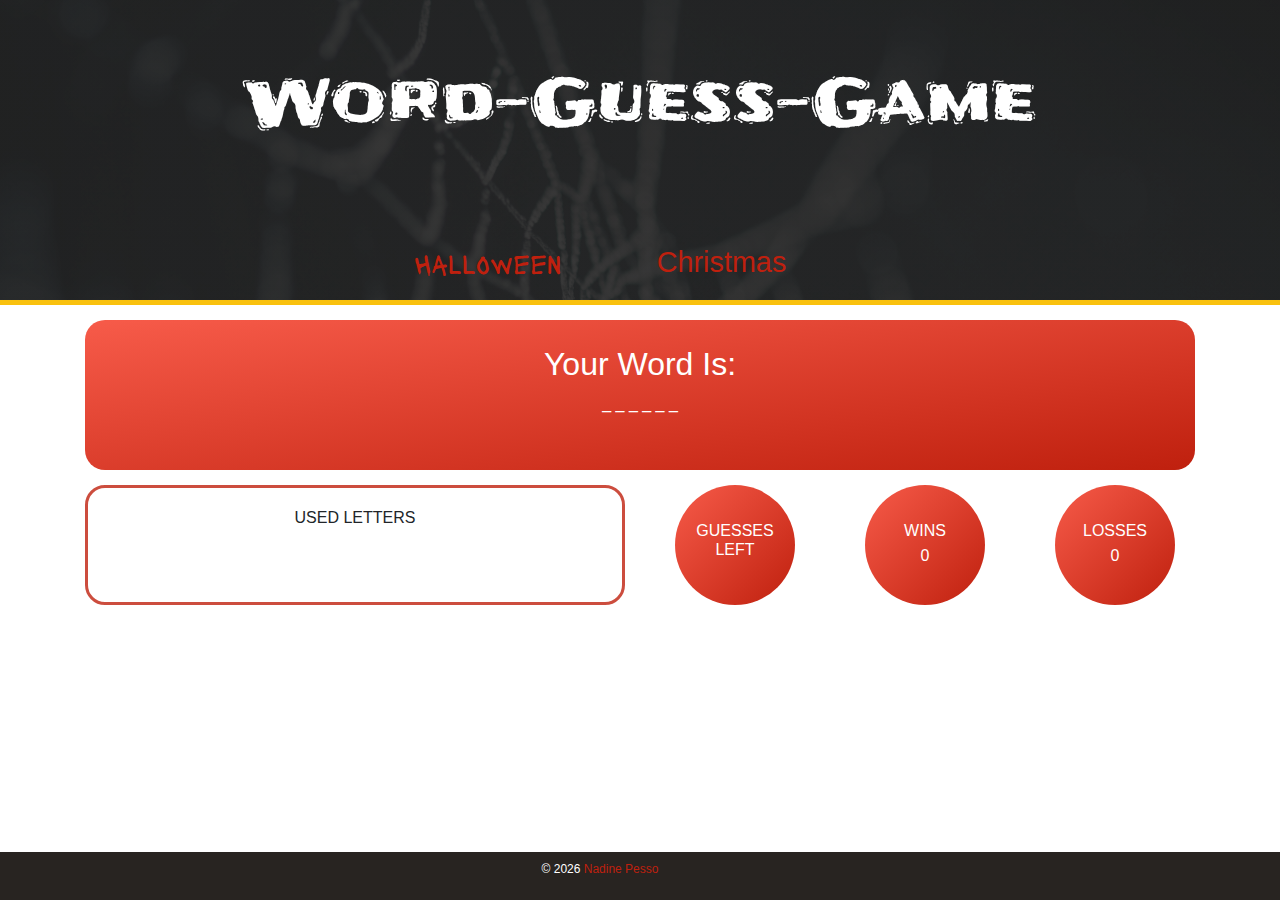
<file: index.html>
<!DOCTYPE html>
<html lang="en">
  <head>
    <meta charset="UTF-8" />
    <meta name="viewport" content="width=device-width, initial-scale=1.0" />
    <meta http-equiv="X-UA-Compatible" content="ie=edge" />

    <title>Halloween Word-Guess-Game</title>

    <!-- STYLESHEETS: RESET, BOOTSTRAP, FONTS, CUSTOM -->
    <link rel="stylesheet" href="assets/css/reset.css" />
    <link
      rel="stylesheet"
      href="https://stackpath.bootstrapcdn.com/bootstrap/4.3.1/css/bootstrap.min.css"
      integrity="sha384-ggOyR0iXCbMQv3Xipma34MD+dH/1fQ784/j6cY/iJTQUOhcWr7x9JvoRxT2MZw1T"
      crossorigin="anonymous"
    />
    <link
      rel="stylesheet"
      href="https://use.fontawesome.com/releases/v5.8.1/css/all.css"
    />
    <link
      href="https://fonts.googleapis.com/css?family=Lacquer|Mountains+of+Christmas:700|Frijole|Railway:400,700&display=swap"
      rel="stylesheet"
    />
    <link rel="stylesheet" href="assets/css/halloweenStyle.css" />
  </head>
  <body>
    <!-- HEADER -->
    <div class="header">
      <div class="jumbotron-fluid">
        <h1 class="heading-primary">Word-Guess-Game</h1>
      </div>

      <!-- NAVIGATION -->
      <nav class="navbar navbar-expand-sm">
        <ul class="navbar-nav mt-2 mt-lg-0 mx-auto">
          <li class="nav-item active">
            <a class="nav-link halloween" href="index.html"
              >Halloween <span class="sr-only">(current)</span></a
            >
          </li>
          <li class="nav-item">
            <a class="nav-link christmas" href="themes/christmasGame.html"
              >Christmas</a
            >
          </li>
        </ul>
      </nav>
    </div>

    <!-- GAME CONTENT -->
    <div class="container">
      <div class="row">
        <div class="col-12">
          <div class="card transparent card-guess-word">
            <div class="card-body">
              <h3 class="heading-secondary">Your Word Is:</h3>
              <p id="guessWord"></p>
            </div>
          </div>
        </div>

        <div class="col-lg-6 col-md-12">
          <div class="card-guesses">
            <div class="card-body">
              <h5 class="heading-tertiary">Used Letters</h5>
              <p id="guesses"></p>
            </div>
          </div>
        </div>

        <div class="col-lg-2 col-4 text-center">
          <div class="card-remaining">
            <div class="card-body">
              <h5 class="card-title heading-tertiary">Guesses Left</h5>
              <p id="guessesRemaining"></p>
            </div>
          </div>
        </div>

        <div class="col-lg-2 col-4">
          <div class="card-wins">
            <div class="card-body">
              <h5 class="card-title heading-tertiary">Wins</h5>
              <p id="wins"></p>
            </div>
          </div>
        </div>

        <div class="col-lg-2 col-4">
          <div class="card-losses">
            <div class="card-body">
              <h5 class="card-title heading-tertiary">Losses</h5>
              <p id="losses"></p>
            </div>
          </div>
        </div>
      </div>
    </div>

    <!-- FOOTER -->
    <nav class="navbar fixed-bottom navbar-light footer">
      <p class="footer-text mx-auto">
        ©
        <span id="year"></span>
        <a href="https://github.com/nadinejuraschek">Nadine Pesso</a>
      </p>
    </nav>
    <!-- JAVASCRIPT -->
    <script
      src="https://code.jquery.com/jquery-3.3.1.slim.min.js"
      integrity="sha384-q8i/X+965DzO0rT7abK41JStQIAqVgRVzpbzo5smXKp4YfRvH+8abtTE1Pi6jizo"
      crossorigin="anonymous"
    ></script>
    <script
      src="https://cdnjs.cloudflare.com/ajax/libs/popper.js/1.14.7/umd/popper.min.js"
      integrity="sha384-UO2eT0CpHqdSJQ6hJty5KVphtPhzWj9WO1clHTMGa3JDZwrnQq4sF86dIHNDz0W1"
      crossorigin="anonymous"
    ></script>
    <script
      src="https://stackpath.bootstrapcdn.com/bootstrap/4.3.1/js/bootstrap.min.js"
      integrity="sha384-JjSmVgyd0p3pXB1rRibZUAYoIIy6OrQ6VrjIEaFf/nJGzIxFDsf4x0xIM+B07jRM"
      crossorigin="anonymous"
    ></script>
    <script
      type="text/javascript"
      src="assets/javascript/halloweenGame.js"
    ></script>
  </body>
</html>
</file>
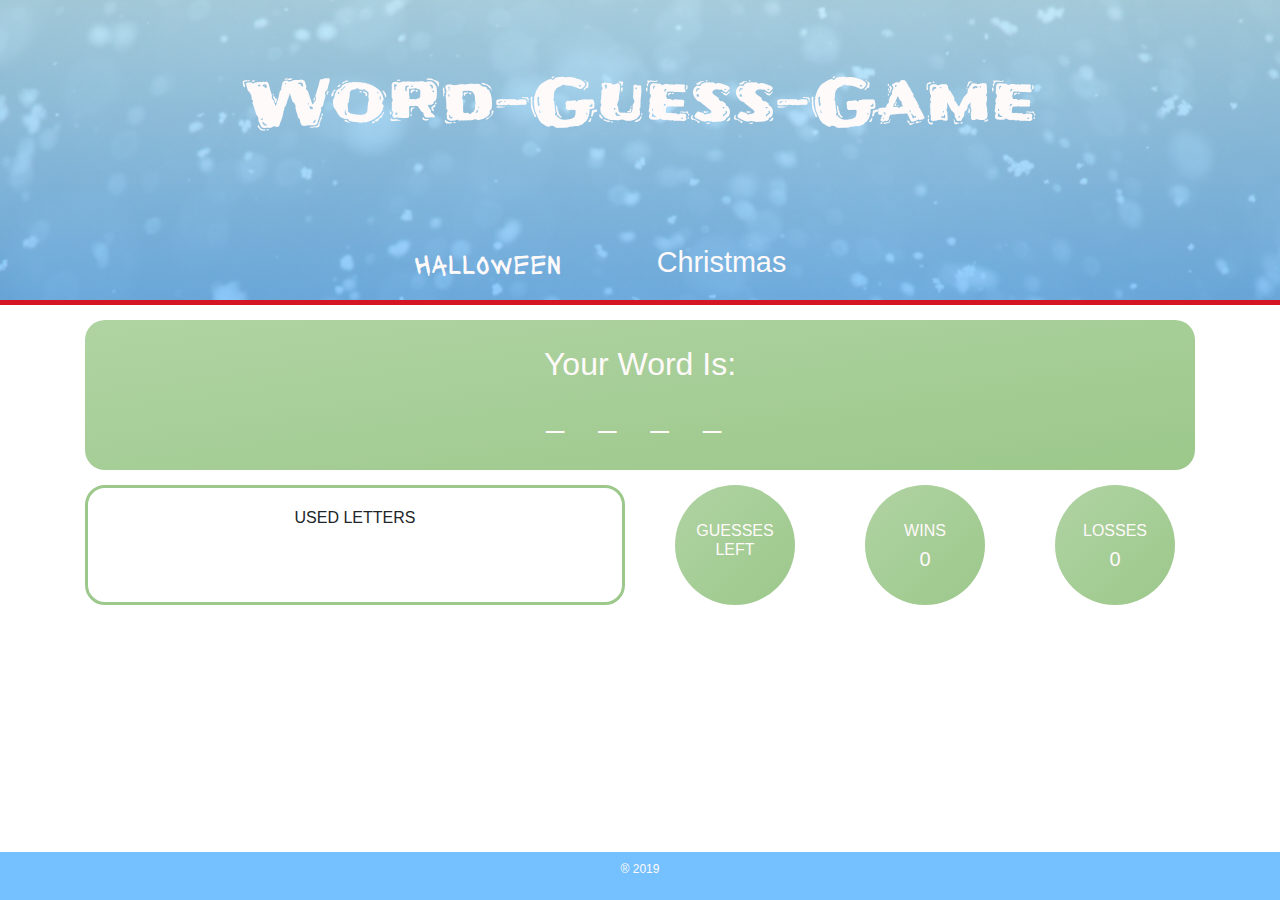
<file: christmasGame.html>
<!DOCTYPE html>
<html lang="en">
  <head>
    <meta charset="UTF-8" />
    <meta name="viewport" content="width=device-width, initial-scale=1.0" />
    <meta http-equiv="X-UA-Compatible" content="ie=edge" />

    <title>Christmas Word-Guess-Game</title>

    <!-- STYLESHEETS: RESET, BOOTSTRAP, FONTS, CUSTOM -->
    <link rel="stylesheet" href="assets/css/reset.css" />
    <link
      rel="stylesheet"
      href="https://stackpath.bootstrapcdn.com/bootstrap/4.3.1/css/bootstrap.min.css"
      integrity="sha384-ggOyR0iXCbMQv3Xipma34MD+dH/1fQ784/j6cY/iJTQUOhcWr7x9JvoRxT2MZw1T"
      crossorigin="anonymous"
    />
    <link
      rel="stylesheet"
      href="https://use.fontawesome.com/releases/v5.8.1/css/all.css"
    />
    <link
      href="https://fonts.googleapis.com/css?family=Lacquer|Mountains+of+Christmas:700|Frijole|Railway:400,700&display=swap"
      rel="stylesheet"
    />
    <link rel="stylesheet" href="assets/css/christmasStyle.css" />
  </head>
  <body>
    <!-- HEADER -->
    <div class="header">
      <div class="jumbotron-fluid">
        <h1 class="heading-primary">Word-Guess-Game</h1>
      </div>

      <!-- NAVIGATION -->
      <nav class="navbar navbar-expand-sm">
        <ul class="navbar-nav mt-2 mt-lg-0 mx-auto">
          <li class="nav-item active">
            <a class="nav-link halloween" href="index.html">Halloween</a>
          </li>
          <li class="nav-item">
            <a class="nav-link christmas" href="christmasGame.html"
              >Christmas <span class="sr-only">(current)</span></a
            >
          </li>
        </ul>
      </nav>
    </div>

    <!-- GAME CONTENT -->
    <div class="container">
      <div class="row">
        <div class="col-12">
          <div class="card transparent card-guess-word">
            <div class="card-body">
              <h3 class="heading-secondary">Your Word Is:</h3>
              <p id="guessWord"></p>
            </div>
          </div>
        </div>

        <div class="col-lg-6 col-md-12">
          <div class="card-guesses">
            <div class="card-body">
              <h5 class="heading-tertiary">Used Letters</h5>
              <p id="guesses"></p>
            </div>
          </div>
        </div>

        <div class="col-lg-2 col-4 text-center">
          <div class="card-remaining">
            <div class="card-body">
              <h5 class="card-title heading-tertiary">Guesses Left</h5>
              <p id="guessesRemaining"></p>
            </div>
          </div>
        </div>

        <div class="col-lg-2 col-4">
          <div class="card-wins">
            <div class="card-body">
              <h5 class="card-title heading-tertiary">Wins</h5>
              <p id="wins"></p>
            </div>
          </div>
        </div>

        <div class="col-lg-2 col-4">
          <div class="card-losses">
            <div class="card-body">
              <h5 class="card-title heading-tertiary">Losses</h5>
              <p id="losses"></p>
            </div>
          </div>
        </div>
      </div>
    </div>

    <!-- FOOTER -->
    <nav class="navbar fixed-bottom navbar-light footer">
      <p class="footer-text mx-auto">® 2019</p>
    </nav>
    <!-- JAVASCRIPT -->
    <script
      src="https://code.jquery.com/jquery-3.3.1.slim.min.js"
      integrity="sha384-q8i/X+965DzO0rT7abK41JStQIAqVgRVzpbzo5smXKp4YfRvH+8abtTE1Pi6jizo"
      crossorigin="anonymous"
    ></script>
    <script
      src="https://cdnjs.cloudflare.com/ajax/libs/popper.js/1.14.7/umd/popper.min.js"
      integrity="sha384-UO2eT0CpHqdSJQ6hJty5KVphtPhzWj9WO1clHTMGa3JDZwrnQq4sF86dIHNDz0W1"
      crossorigin="anonymous"
    ></script>
    <script
      src="https://stackpath.bootstrapcdn.com/bootstrap/4.3.1/js/bootstrap.min.js"
      integrity="sha384-JjSmVgyd0p3pXB1rRibZUAYoIIy6OrQ6VrjIEaFf/nJGzIxFDsf4x0xIM+B07jRM"
      crossorigin="anonymous"
    ></script>
    <script
      type="text/javascript"
      src="assets/javascript/christmasGame.js"
    ></script>
  </body>
</html>
</file>
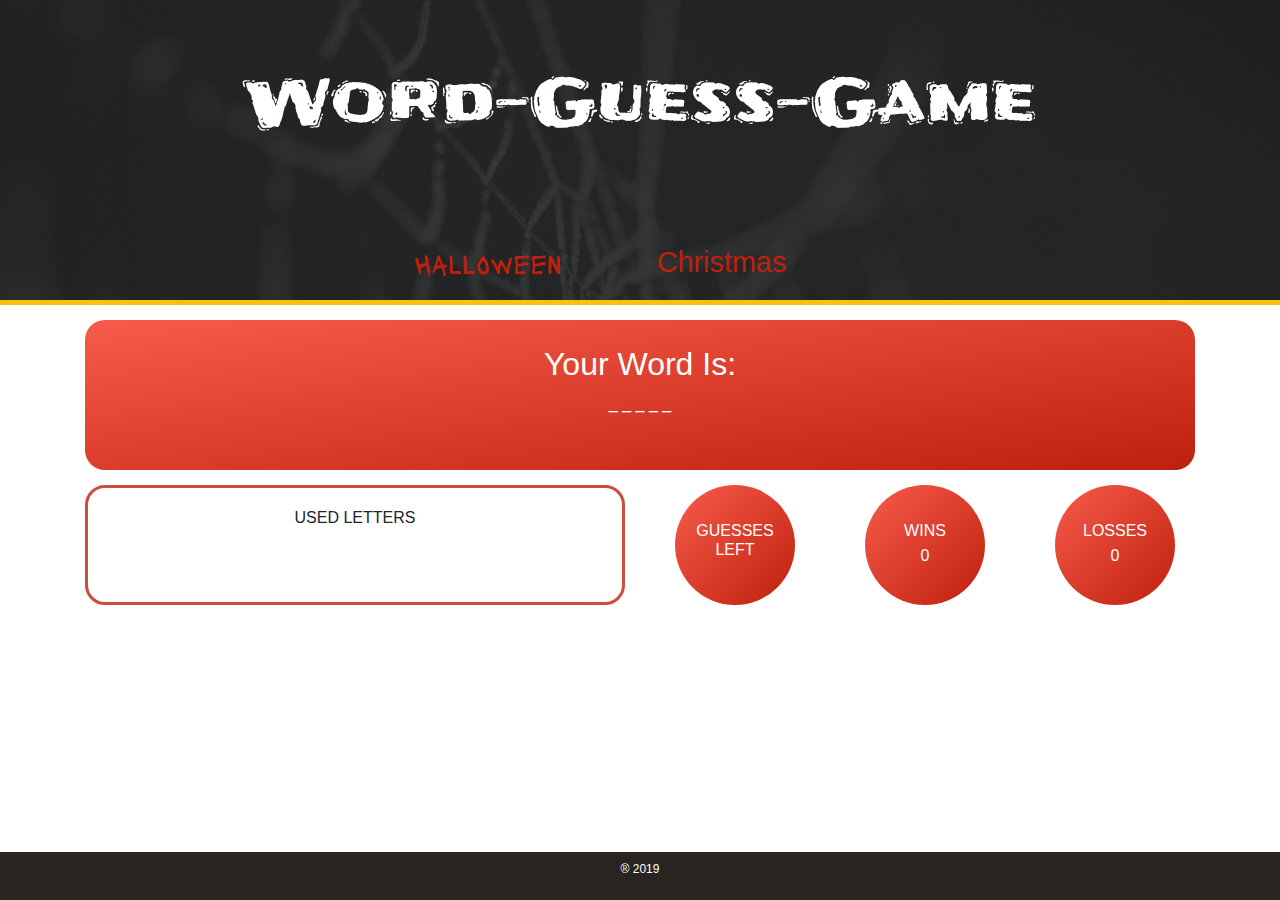
<file: halloweenGame.html>
<!DOCTYPE html>
<html lang="en">
  <head>
    <meta charset="UTF-8" />
    <meta name="viewport" content="width=device-width, initial-scale=1.0" />
    <meta http-equiv="X-UA-Compatible" content="ie=edge" />

    <title>Halloween Word-Guess-Game</title>

    <!-- STYLESHEETS: RESET, BOOTSTRAP, FONTS, CUSTOM -->
    <link rel="stylesheet" href="assets/css/reset.css" />
    <link
      rel="stylesheet"
      href="https://stackpath.bootstrapcdn.com/bootstrap/4.3.1/css/bootstrap.min.css"
      integrity="sha384-ggOyR0iXCbMQv3Xipma34MD+dH/1fQ784/j6cY/iJTQUOhcWr7x9JvoRxT2MZw1T"
      crossorigin="anonymous"
    />
    <link
      rel="stylesheet"
      href="https://use.fontawesome.com/releases/v5.8.1/css/all.css"
    />
    <link
      href="https://fonts.googleapis.com/css?family=Lacquer|Mountains+of+Christmas:700|Frijole|Railway:400,700&display=swap"
      rel="stylesheet"
    />
    <link rel="stylesheet" href="assets/css/halloweenStyle.css" />
  </head>
  <body>
    <!-- HEADER -->
    <div class="header">
      <div class="jumbotron-fluid">
        <h1 class="heading-primary">Word-Guess-Game</h1>
      </div>

      <!-- NAVIGATION -->
      <nav class="navbar navbar-expand-sm">
        <ul class="navbar-nav mt-2 mt-lg-0 mx-auto">
          <li class="nav-item active">
            <a class="nav-link halloween" href="halloweenTheme.html"
              >Halloween <span class="sr-only">(current)</span></a
            >
          </li>
          <li class="nav-item">
            <a class="nav-link christmas" href="christmasTheme.html"
              >Christmas</a
            >
          </li>
        </ul>
      </nav>
    </div>

    <!-- GAME CONTENT -->
    <div class="container">
      <div class="row">
        <div class="col-12">
          <div class="card transparent card-guess-word">
            <div class="card-body">
              <h3 class="heading-secondary">Your Word Is:</h3>
              <p id="guessWord"></p>
            </div>
          </div>
        </div>

        <div class="col-lg-6 col-md-12">
          <div class="card-guesses">
            <div class="card-body">
              <h5 class="heading-tertiary">Used Letters</h5>
              <p id="guesses"></p>
            </div>
          </div>
        </div>

        <div class="col-lg-2 col-4 text-center">
          <div class="card-remaining">
            <div class="card-body">
              <h5 class="card-title heading-tertiary">Guesses Left</h5>
              <p id="guessesRemaining"></p>
            </div>
          </div>
        </div>

        <div class="col-lg-2 col-4">
          <div class="card-wins">
            <div class="card-body">
              <h5 class="card-title heading-tertiary">Wins</h5>
              <p id="wins"></p>
            </div>
          </div>
        </div>

        <div class="col-lg-2 col-4">
          <div class="card-losses">
            <div class="card-body">
              <h5 class="card-title heading-tertiary">Losses</h5>
              <p id="losses"></p>
            </div>
          </div>
        </div>
      </div>
    </div>

    <!-- FOOTER -->
    <nav class="navbar fixed-bottom navbar-light footer">
      <p class="footer-text mx-auto">® 2019</p>
    </nav>
    <!-- JAVASCRIPT -->
    <script
      src="https://code.jquery.com/jquery-3.3.1.slim.min.js"
      integrity="sha384-q8i/X+965DzO0rT7abK41JStQIAqVgRVzpbzo5smXKp4YfRvH+8abtTE1Pi6jizo"
      crossorigin="anonymous"
    ></script>
    <script
      src="https://cdnjs.cloudflare.com/ajax/libs/popper.js/1.14.7/umd/popper.min.js"
      integrity="sha384-UO2eT0CpHqdSJQ6hJty5KVphtPhzWj9WO1clHTMGa3JDZwrnQq4sF86dIHNDz0W1"
      crossorigin="anonymous"
    ></script>
    <script
      src="https://stackpath.bootstrapcdn.com/bootstrap/4.3.1/js/bootstrap.min.js"
      integrity="sha384-JjSmVgyd0p3pXB1rRibZUAYoIIy6OrQ6VrjIEaFf/nJGzIxFDsf4x0xIM+B07jRM"
      crossorigin="anonymous"
    ></script>
    <script
      type="text/javascript"
      src="assets/javascript/halloweenGame.js"
    ></script>
  </body>
</html>
</file>
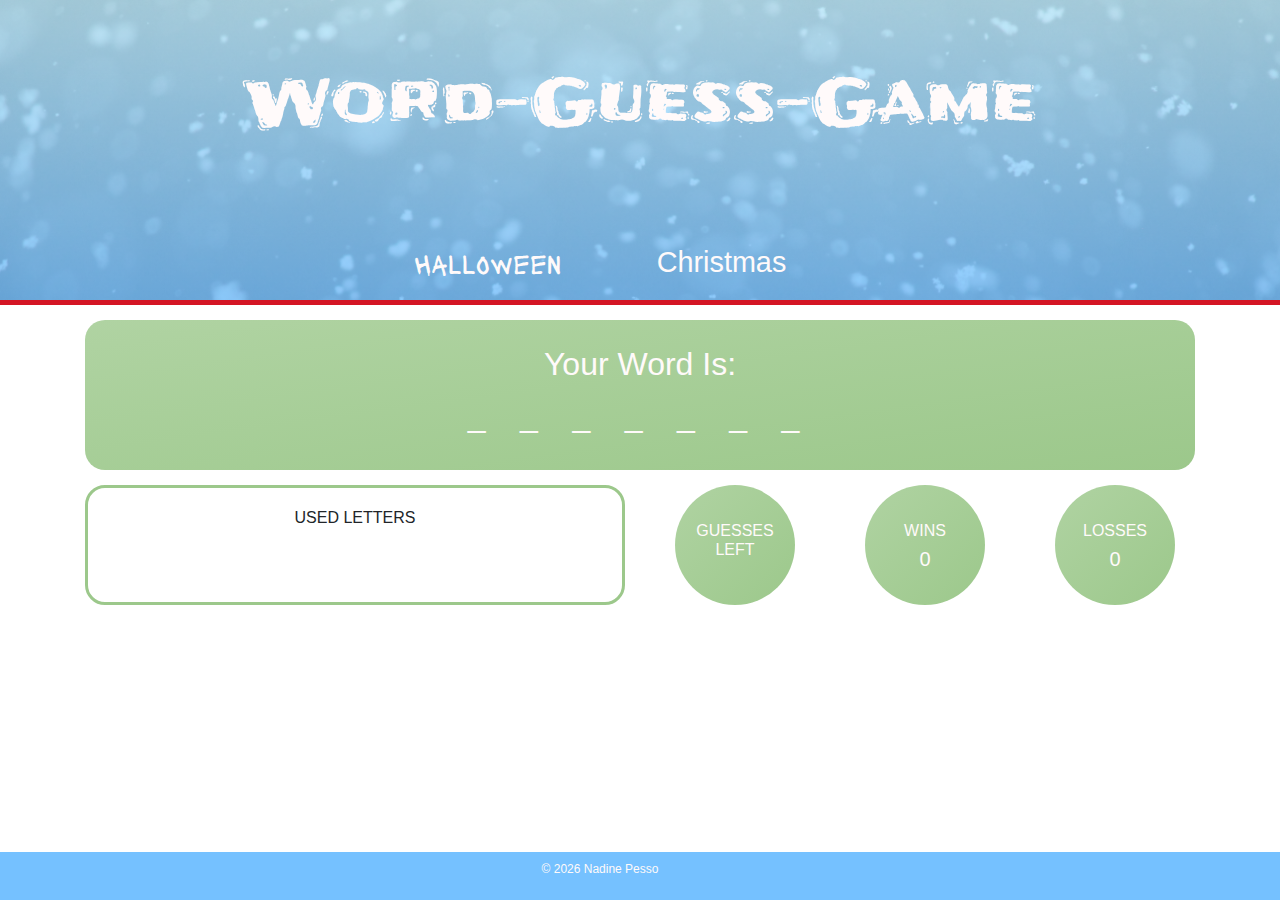
<file: themes/christmasGame.html>
<!DOCTYPE html>
<html lang="en">
  <head>
    <meta charset="UTF-8" />
    <meta name="viewport" content="width=device-width, initial-scale=1.0" />
    <meta http-equiv="X-UA-Compatible" content="ie=edge" />

    <title>Christmas Word-Guess-Game</title>

    <!-- STYLESHEETS: RESET, BOOTSTRAP, FONTS, CUSTOM -->
    <link rel="stylesheet" href="../assets/css/reset.css" />
    <link
      rel="stylesheet"
      href="https://stackpath.bootstrapcdn.com/bootstrap/4.3.1/css/bootstrap.min.css"
      integrity="sha384-ggOyR0iXCbMQv3Xipma34MD+dH/1fQ784/j6cY/iJTQUOhcWr7x9JvoRxT2MZw1T"
      crossorigin="anonymous"
    />
    <link
      rel="stylesheet"
      href="https://use.fontawesome.com/releases/v5.8.1/css/all.css"
    />
    <link
      href="https://fonts.googleapis.com/css?family=Lacquer|Mountains+of+Christmas:700|Frijole|Railway:400,700&display=swap"
      rel="stylesheet"
    />
    <link rel="stylesheet" href="../assets/css/christmasStyle.css" />
  </head>
  <body>
    <!-- HEADER -->
    <div class="header">
      <div class="jumbotron-fluid">
        <h1 class="heading-primary">Word-Guess-Game</h1>
      </div>

      <!-- NAVIGATION -->
      <nav class="navbar navbar-expand-sm">
        <ul class="navbar-nav mt-2 mt-lg-0 mx-auto">
          <li class="nav-item active">
            <a class="nav-link halloween" href="../index.html">Halloween</a>
          </li>
          <li class="nav-item">
            <a class="nav-link christmas" href="christmasGame.html"
              >Christmas <span class="sr-only">(current)</span></a
            >
          </li>
        </ul>
      </nav>
    </div>

    <!-- GAME CONTENT -->
    <div class="container">
      <div class="row">
        <div class="col-12">
          <div class="card transparent card-guess-word">
            <div class="card-body">
              <h3 class="heading-secondary">Your Word Is:</h3>
              <p id="guessWord"></p>
            </div>
          </div>
        </div>

        <div class="col-lg-6 col-md-12">
          <div class="card-guesses">
            <div class="card-body">
              <h5 class="heading-tertiary">Used Letters</h5>
              <p id="guesses"></p>
            </div>
          </div>
        </div>

        <div class="col-lg-2 col-4 text-center">
          <div class="card-remaining">
            <div class="card-body">
              <h5 class="card-title heading-tertiary">Guesses Left</h5>
              <p id="guessesRemaining"></p>
            </div>
          </div>
        </div>

        <div class="col-lg-2 col-4">
          <div class="card-wins">
            <div class="card-body">
              <h5 class="card-title heading-tertiary">Wins</h5>
              <p id="wins"></p>
            </div>
          </div>
        </div>

        <div class="col-lg-2 col-4">
          <div class="card-losses">
            <div class="card-body">
              <h5 class="card-title heading-tertiary">Losses</h5>
              <p id="losses"></p>
            </div>
          </div>
        </div>
      </div>
    </div>

    <!-- FOOTER -->
    <nav class="navbar fixed-bottom navbar-light footer">
      <p class="footer-text mx-auto">
        ©
        <span id="year"></span>
        <a href="https://github.com/nadinejuraschek">Nadine Pesso</a>
      </p>
    </nav>
    <!-- JAVASCRIPT -->
    <script
      src="https://code.jquery.com/jquery-3.3.1.slim.min.js"
      integrity="sha384-q8i/X+965DzO0rT7abK41JStQIAqVgRVzpbzo5smXKp4YfRvH+8abtTE1Pi6jizo"
      crossorigin="anonymous"
    ></script>
    <script
      src="https://cdnjs.cloudflare.com/ajax/libs/popper.js/1.14.7/umd/popper.min.js"
      integrity="sha384-UO2eT0CpHqdSJQ6hJty5KVphtPhzWj9WO1clHTMGa3JDZwrnQq4sF86dIHNDz0W1"
      crossorigin="anonymous"
    ></script>
    <script
      src="https://stackpath.bootstrapcdn.com/bootstrap/4.3.1/js/bootstrap.min.js"
      integrity="sha384-JjSmVgyd0p3pXB1rRibZUAYoIIy6OrQ6VrjIEaFf/nJGzIxFDsf4x0xIM+B07jRM"
      crossorigin="anonymous"
    ></script>
    <script
      type="text/javascript"
      src="../assets/javascript/christmasGame.js"
    ></script>
  </body>
</html>
</file>
<file: assets/css/halloweenStyle.css>
body {
  font-family: "Saira", sans-serif;
  width: 100%;
}

.header {
  background-image: linear-gradient(
      rgba(34, 34, 34, 0.9),
      rgba(34, 34, 34, 0.9)
    ),
    url("../images/spiderweb_background-two.jpg");
  background-size: cover;
  border-bottom: 5px solid #f9c10e;
}

/***** NAVIGATION *****/
a {
  color: #bf200e;
  margin-right: 5rem;
}

a:hover {
  color: #f9c10e;
  margin-right: 5rem;
}

.halloween {
  font-family: "Lacquer", sans-serif;
  font-size: 1.8rem;
}

.christmas {
  font-family: "Mountains of Christmas", sans-serif;
  font-size: 1.8rem;
}

/***** GAME *****/
.jumbotron-fluid {
  color: #fff;
  height: 25vh;
  margin-top: 0;
  margin-bottom: 0;
  padding: 4rem 2rem;
  text-align: center;
}

.heading-primary {
  color: #ffffff;
  font-family: "Frijole", sans-serif;
  font-size: 4rem;
}

.heading-secondary {
  font-size: 2rem;
}

.heading-tertiary {
  font-size: 1rem;
  text-transform: uppercase;
}

.card-title {
  margin-bottom: 0.25rem;
}

.card-guess-word {
  background-image: linear-gradient(
    to right bottom,
    rgba(245, 50, 28, 0.8),
    rgba(191, 32, 14, 1)
  );
  border: none;
  border-radius: 20px;
  color: #ffffff;
  height: 150px;
  margin-top: 15px;
  padding: 5px;
  text-align: center;
}

.card-guesses {
  border: 3px solid rgba(191, 32, 14, 0.8);
  border-radius: 20px;
  height: 120px;
  margin-top: 15px;
  text-align: center;
}

.card-remaining {
  background-image: linear-gradient(
    to right bottom,
    rgba(245, 50, 28, 0.8),
    rgba(191, 32, 14, 1)
  );
  border: none;
  border-radius: 50%;
  color: #ffffff;
  height: 120px;
  margin: 15px auto 65px auto;
  padding-top: 10%;
  text-align: center;
  width: 120px;
}

.card-wins {
  background-image: linear-gradient(
    to right bottom,
    rgba(245, 50, 28, 0.8),
    rgba(191, 32, 14, 1)
  );
  border: none;
  border-radius: 50%;
  color: #ffffff;
  height: 120px;
  margin: 15px auto 65px auto;
  padding-top: 10%;
  text-align: center;
  width: 120px;
}

.card-losses {
  background-image: linear-gradient(
    to right bottom,
    rgba(245, 50, 28, 0.8),
    rgba(191, 32, 14, 1)
  );
  border: none;
  border-radius: 50%;
  color: #ffffff;
  height: 120px;
  margin: 15px auto 65px auto;
  padding-top: 10%;
  text-align: center;
  width: 120px;
}

p {
  text-align: center;
}
/***** FOOTER *****/
.footer {
  background-color: #282421;
  color: #fff;
  height: 3rem;
}

.footer-text {
  font-size: 0.75rem;
}
</file>
<file: assets/css/christmasStyle.css>
body {
  font-family: "Saira", sans-serif;
  width: 100%;
}

.header {
  background-image: linear-gradient(
      rgba(188, 236, 255, 0.8),
      rgba(117, 193, 255, 0.8)
    ),
    url("../images/snowflakes.jpg");
  background-size: cover;
  border-bottom: 5px solid #d41524;
}

/***** NAVIGATION *****/
a {
  color: #fffafa;
  margin-right: 5rem;
}

a:hover {
  color: #d41524;
  margin-right: 5rem;
}

.halloween {
  font-family: "Lacquer", sans-serif;
  font-size: 1.8rem;
}

.christmas {
  font-family: "Mountains of Christmas", sans-serif;
  font-size: 1.8rem;
}

/***** GAME *****/
.jumbotron-fluid {
  color: #fffafa;
  height: 25vh;
  margin-top: 0;
  margin-bottom: 0;
  padding: 4rem 2rem;
  text-align: center;
}

.heading-primary {
  color: #fffafa;
  font-family: "Frijole", sans-serif;
  font-size: 4rem;
}

.heading-secondary {
  font-size: 2rem;
}

.heading-tertiary {
  font-size: 1rem;
  text-transform: uppercase;
}

.card-title {
  margin-bottom: 0.25rem;
}

.card-guess-word {
  background-image: linear-gradient(
    to right bottom,
    rgba(156, 200, 139, 0.8),
    rgba(156, 200, 139, 1)
  );
  border: none;
  border-radius: 20px;
  color: #fffafa;
  height: 150px;
  margin-top: 15px;
  padding: 5px;
  text-align: center;
}

#guessWord {
  font-size: 2rem;
  letter-spacing: 0.8rem;
}

.card-guesses {
  border: 3px solid #9cc88b;
  border-radius: 20px;
  height: 120px;
  margin-top: 15px;
  text-align: center;
}

#guesses {
  font-size: 1.25rem;
  letter-spacing: 0.8rem;
}

.card-remaining {
  background-image: linear-gradient(
    to right bottom,
    rgba(156, 200, 139, 0.8),
    rgba(156, 200, 139, 1)
  );
  border: none;
  border-radius: 50%;
  color: #fffafa;
  height: 120px;
  margin: 15px auto 65px auto;
  padding-top: 10%;
  text-align: center;
  width: 120px;
}

#guessesRemaining {
  font-size: 1.25rem;
}

.card-wins {
  background-image: linear-gradient(
    to right bottom,
    rgba(156, 200, 139, 0.8),
    rgba(156, 200, 139, 1)
  );
  border: none;
  border-radius: 50%;
  color: #fffafa;
  height: 120px;
  margin: 15px auto 65px auto;
  padding-top: 10%;
  text-align: center;
  width: 120px;
}

#wins {
  font-size: 1.25rem;
}

.card-losses {
  background-image: linear-gradient(
    to right bottom,
    rgba(156, 200, 139, 0.8),
    rgba(156, 200, 139, 1)
  );
  border: none;
  border-radius: 50%;
  color: #fffafa;
  height: 120px;
  margin: 15px auto 65px auto;
  padding-top: 10%;
  text-align: center;
  width: 120px;
}

#losses {
  font-size: 1.25rem;
}

p {
  text-align: center;
}
/***** FOOTER *****/
.footer {
  background-color: #75c1ff;
  color: #fffafa;
  height: 3rem;
}

.footer-text {
  font-size: 0.75rem;
}
</file>
